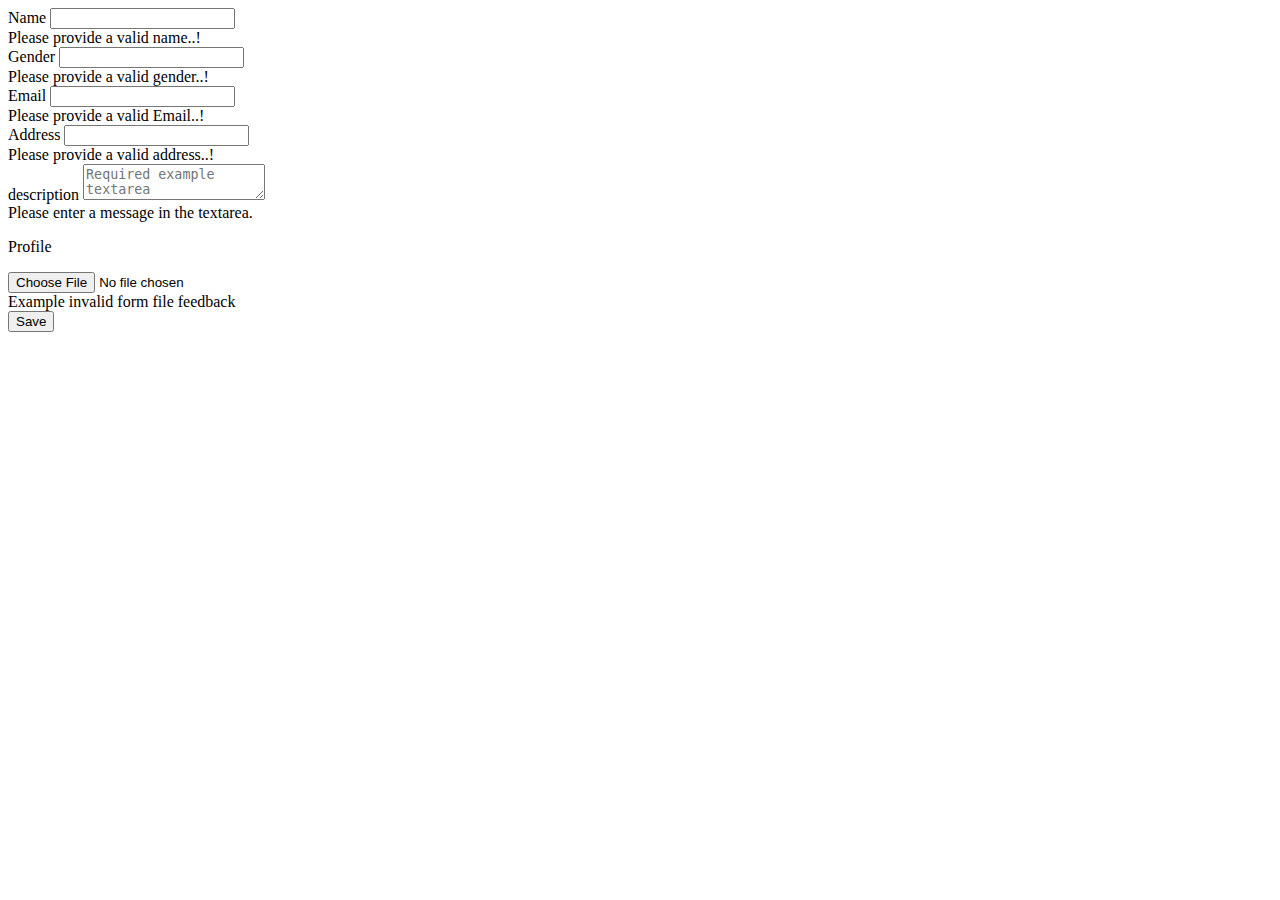
<file: src/main/resources/templates/pages/edit_user.html>
<!doctype html>
<html lang="en"
      xmlns:th="http://www.thymeleaf.org">
<head>
    <meta charset="UTF-8">
    <meta name="viewport"
          content="width=device-width, user-scalable=no, initial-scale=1.0, maximum-scale=1.0, minimum-scale=1.0">
    <meta http-equiv="X-UA-Compatible" content="ie=edge">
  <link href="https://cdn.jsdelivr.net/npm/bootstrap@5.3.0-alpha3/dist/css/bootstrap.min.css" rel="stylesheet" integrity="sha384-KK94CHFLLe+nY2dmCWGMq91rCGa5gtU4mk92HdvYe+M/SXH301p5ILy+dN9+nJOZ" crossorigin="anonymous">
    <title>Document</title>
</head>
<body>
      <div class="container">
          <form class="row g-3 needs-validation" novalidate th:action="@{/edit/user}"  method="post" th:object="${user}" enctype="multipart/form-data">
             <!--Input~ name-->
            <div class="col-md-6">
              <label for="validationCustom01" class="form-label">Name</label>
              <input th:field="*{userName}"   class="form-control" id="validationCustom01" required>
              <div class="invalid-feedback">
                Please provide a valid name..!
              </div>
            </div>
            <!--       gender       -->
            <div class="col-md-6">
              <label for="validationCustom01" class="form-label">Gender</label>
              <input th:field="*{gender}"   class="form-control" id="validationCustom02" required>
              <div class="invalid-feedback">
                Please provide a valid gender..!
              </div>
            </div>
            <!--Email-->
            <div class="col-md-6">
              <label for="validationCustom03" class="form-label">Email</label>
              <input th:field="*{email}" type="text" class="form-control" id="validationCustom03" required>
              <div class="invalid-feedback">
                Please provide a valid Email..!
              </div>
            </div>
            <!-- Address-->
            <div class="col-md-6">
              <label for="validationCustom04" class="form-label">Address</label>
              <input th:field="*{address}" type="text" class="form-control" id="validationCustom04" required>
              <div class="invalid-feedback">
                Please provide a valid address..!
              </div>
            </div>
            <!--Descrtion-->
            <div class="mb-3">
              <label for="validationTextarea" class="form-label">description</label>
              <textarea th:field="*{description}" class="form-control" id="validationTextarea" placeholder="Required example textarea" required></textarea>
              <div class="invalid-feedback">
                Please enter a message in the textarea.
              </div>
            </div>
             <!-- Image profile-->
            <div class="mb-3">
              <p>Profile</p>
              <input type="file" class="form-control" aria-label="file example" required>
              <div class="invalid-feedback">Example invalid form file feedback</div>
            </div>
            <div class="col-12">
              <button class="btn btn-primary" type="submit">Save</button>
            </div>
          </form>
      </div>
    <script src="https://cdn.jsdelivr.net/npm/bootstrap@5.3.0-alpha3/dist/js/bootstrap.bundle.min.js" integrity="sha384-ENjdO4Dr2bkBIFxQpeoTz1HIcje39Wm4jDKdf19U8gI4ddQ3GYNS7NTKfAdVQSZe" crossorigin="anonymous"></script>
    <script>

      // Example starter JavaScript for disabling form submissions if there are invalid fields
      (() => {
        'use strict'

        // Fetch all the forms we want to apply custom Bootstrap validation styles to
        const forms = document.querySelectorAll('.needs-validation')

        // Loop over them and prevent submission
        Array.from(forms).forEach(form => {
          form.addEventListener('submit', event => {
            if (!form.checkValidity()) {
              event.preventDefault()
              event.stopPropagation()
            }

            form.classList.add('was-validated')
          }, false)
        })
      })()
    </script>
</body>
</html>
</file>
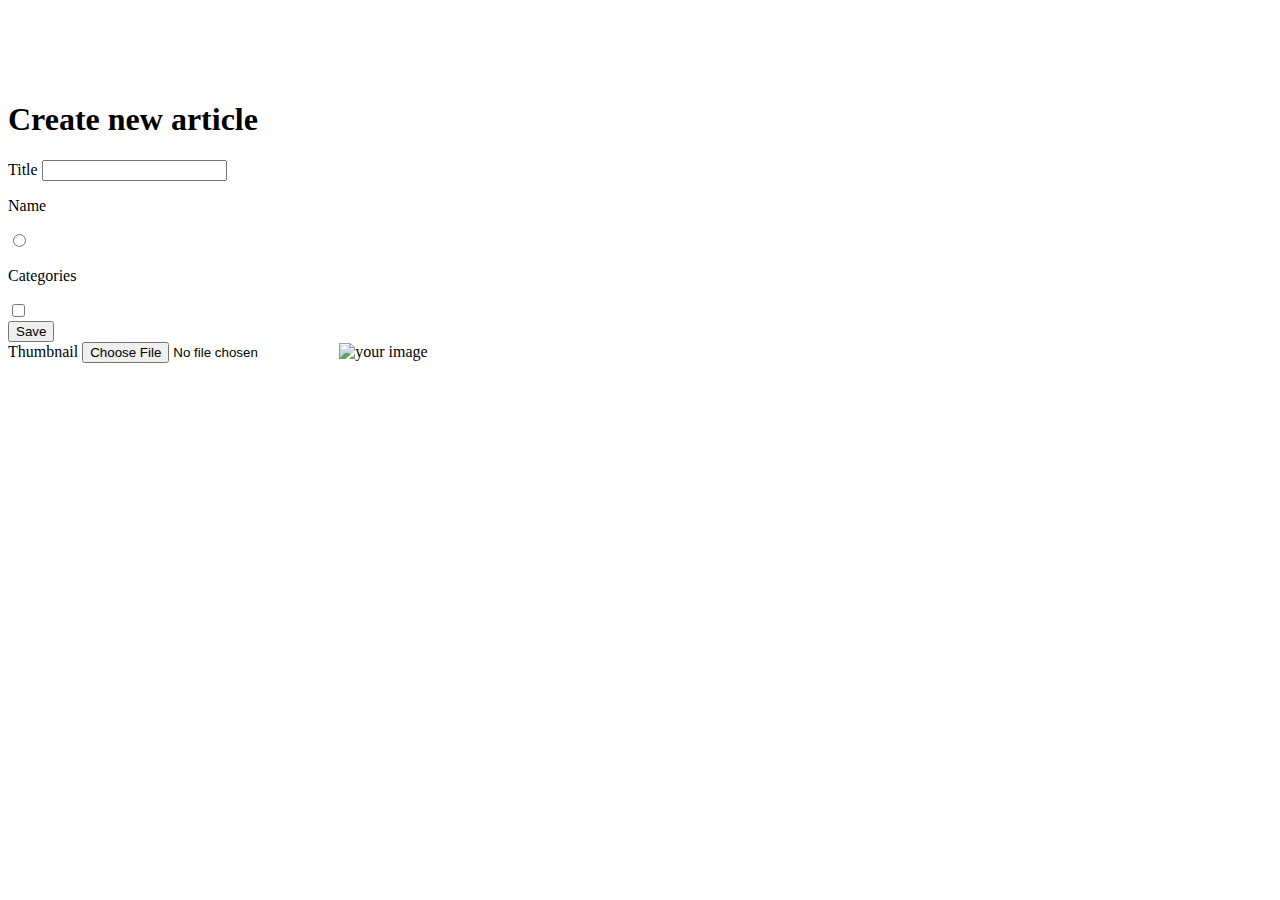
<file: src/main/resources/templates/pages/new_article.html>
<!DOCTYPE html>
<html lang="en"
      xmlns:th="http://www.thymeleaf.org">
<head>
    <meta charset="UTF-8">
    <div th:replace="~{fragments/link/styles}"></div>
    <title>Title</title>
</head>
<body>
<!--Start ~ Header-->
<div th:replace="~{fragments/navbar}"></div>
<!--End ~ Header-->

<!--start ~main-->
<br>
<br>
<br>
<br>
<div class="container">
    <h1>Create new article</h1>
    <form th:action="@{/article/new}"  method="post" th:object="${article}" enctype="multipart/form-data">
        <div class="row">
            <div class="col-6">
                <div class="mb-3">
                    <label class="form-label" for="title">Title</label>
                    <input th:field="*{title}"  class="form-control" id="title" type="text">
                    <div class="form-text text-danger" th:if="${#fields.hasErrors('title')}" th:errors="*{title}"></div>
                </div>
                <div>
                    <p>Name</p>
                    <div class="form-check form-check-inline" th:each="user :${userList}">
                        <input class="form-check-input" type="radio" name="name" th:id="${user.userName}" th:value="${user.userName}" th:field="*{user.userName}">
                        <label class="form-check-label" th:for="${user.userName}" th:text="${user.userName}"></label>
                    </div>
                    <div class="form-text text-danger" th:if="${#fields.hasErrors('user')}" th:errors="*{user}"></div>
                </div>
                <div>
                    <p>Categories</p>
                    <div class="form-check form-check-inline" th:each="cat : ${categoriesList}">
                        <input class="form-check-input" type="checkbox" th:id="${cat.cat}" th:value="${cat.cat}" th:field="*{categoriesList}">
                        <label class="form-check-label" th:for="${cat.cat}" th:text="${cat.cat}"></label>
                    </div>
                    <div class="form-text text-danger" th:if="${#fields.hasErrors('categoriesList')}" th:errors="*{categoriesList}"></div>

                </div>
                <button  class="btn btn-primary" type="submit">Save</button>
            </div>
            <div class="col-6">
                <div class="mb-3">
                    <label for="thumbnailFile" class="form-label">Thumbnail</label>
                    <input class="form-control" type="file" id="thumbnailFile" name="thumbnailFile">
                    <img class="w-75 mt-2" id="placeholder" th:src="@{/resources/img/placeholder.png}" alt="your image" />
                </div>
            </div>
        </div>
    </form>
</div>
<!--end ~main-->
<!--Start ~ Footer-->
<div th:replace="~{fragments/footer}"></div>
<!--End ~ Footer-->
</body>
<div th:replace="~{fragments/link/js}"></div>
</html>


























<!--<!DOCTYPE html>-->
<!--<html lang="en"-->
<!--      xmlns:th="http://www.thymeleaf.org">-->
<!--<head>-->
<!--  <meta charset="UTF-8">-->
<!--  <div th:replace="~{fragments/link/styles}"></div>-->
<!--  <title>Title</title>-->
<!--</head>-->
<!--<body>-->
<!--&lt;!&ndash;Start ~ Header&ndash;&gt;-->
<!--<div th:replace="~{fragments/navbar}"></div>-->
<!--&lt;!&ndash;End ~ Header&ndash;&gt;-->

<!--&lt;!&ndash;start ~main&ndash;&gt;-->
<!--<br>-->
<!--<br>-->
<!--<br>-->
<!--<br>-->
<!--  <div class="container">-->
<!--    <h1>Create new article</h1>-->
<!--    <form th:action="@{/article/new}"  method="post" th:object="${articles}" enctype="multipart/form-data">-->
<!--      <div class="row">-->
<!--        <div class="col-6">-->
<!--            <div class="form-check form-check-inline" th:each="use :${userList}" >-->
<!--                <input class="form-check-input" type="checkbox" th:id="${use.userName}" th:value="${use.userName}" th:field="*{user}"> &lt;!&ndash; Bind categories field to selected checkboxes &ndash;&gt;-->
<!--                <label class="form-check-label" th:for="${use.userName}" th:text="${use.userName}"></label>-->
<!--            </div>-->
<!--          <div class="mb-3">-->
<!--            <label class="form-label" for="title">Title</label>-->
<!--            <input th:field="*{title}"  class="form-control" id="title" type="text">-->
<!--              <div class="form-text text-danger" th:if="${#fields.hasErrors('title')}" th:errors="*{title}"></div>-->
<!--          </div>-->
<!--            <div>-->
<!--                <p>Categories</p>-->
<!--                <div class="form-check form-check-inline" th:each="cat :${categoriess}" >-->
<!--                    <input class="form-check-input" type="checkbox" th:id="${cat.cat}" th:value="${cat.cat}" th:field="*{categories}"> &lt;!&ndash; Bind categories field to selected checkboxes &ndash;&gt;-->
<!--                    <label class="form-check-label" th:for="${cat.cat}" th:text="${cat.cat}"></label>-->
<!--                </div>-->
<!--            </div>-->
<!--          <button class="btn btn-primary" type="submit">Save</button>-->
<!--        </div>-->
<!--        <div class="col-6">-->
<!--          <div class="mb-3">-->
<!--            <label for="thumbnailFile" class="form-label">Thumbnail</label>-->
<!--            <input class="form-control" type="file" id="thumbnailFile" name="thumbnailFile">-->
<!--            <img class="w-75 mt-2" id="placeholder" th:src="@{/resources/img/default/placeholder.jpg}" alt="your image" />-->
<!--          </div>-->
<!--        </div>-->
<!--      </div>-->
<!--    </form>-->
<!--  </div>-->
<!--&lt;!&ndash;end ~main&ndash;&gt;-->
<!--&lt;!&ndash;Start ~ Footer&ndash;&gt;-->
<!--<div th:replace="~{fragments/footer}"></div>-->
<!--&lt;!&ndash;End ~ Footer&ndash;&gt;-->
<!--</body>-->
<!--<div th:replace="~{fragments/link/js}"></div>-->
<!--</html>-->
</file>
